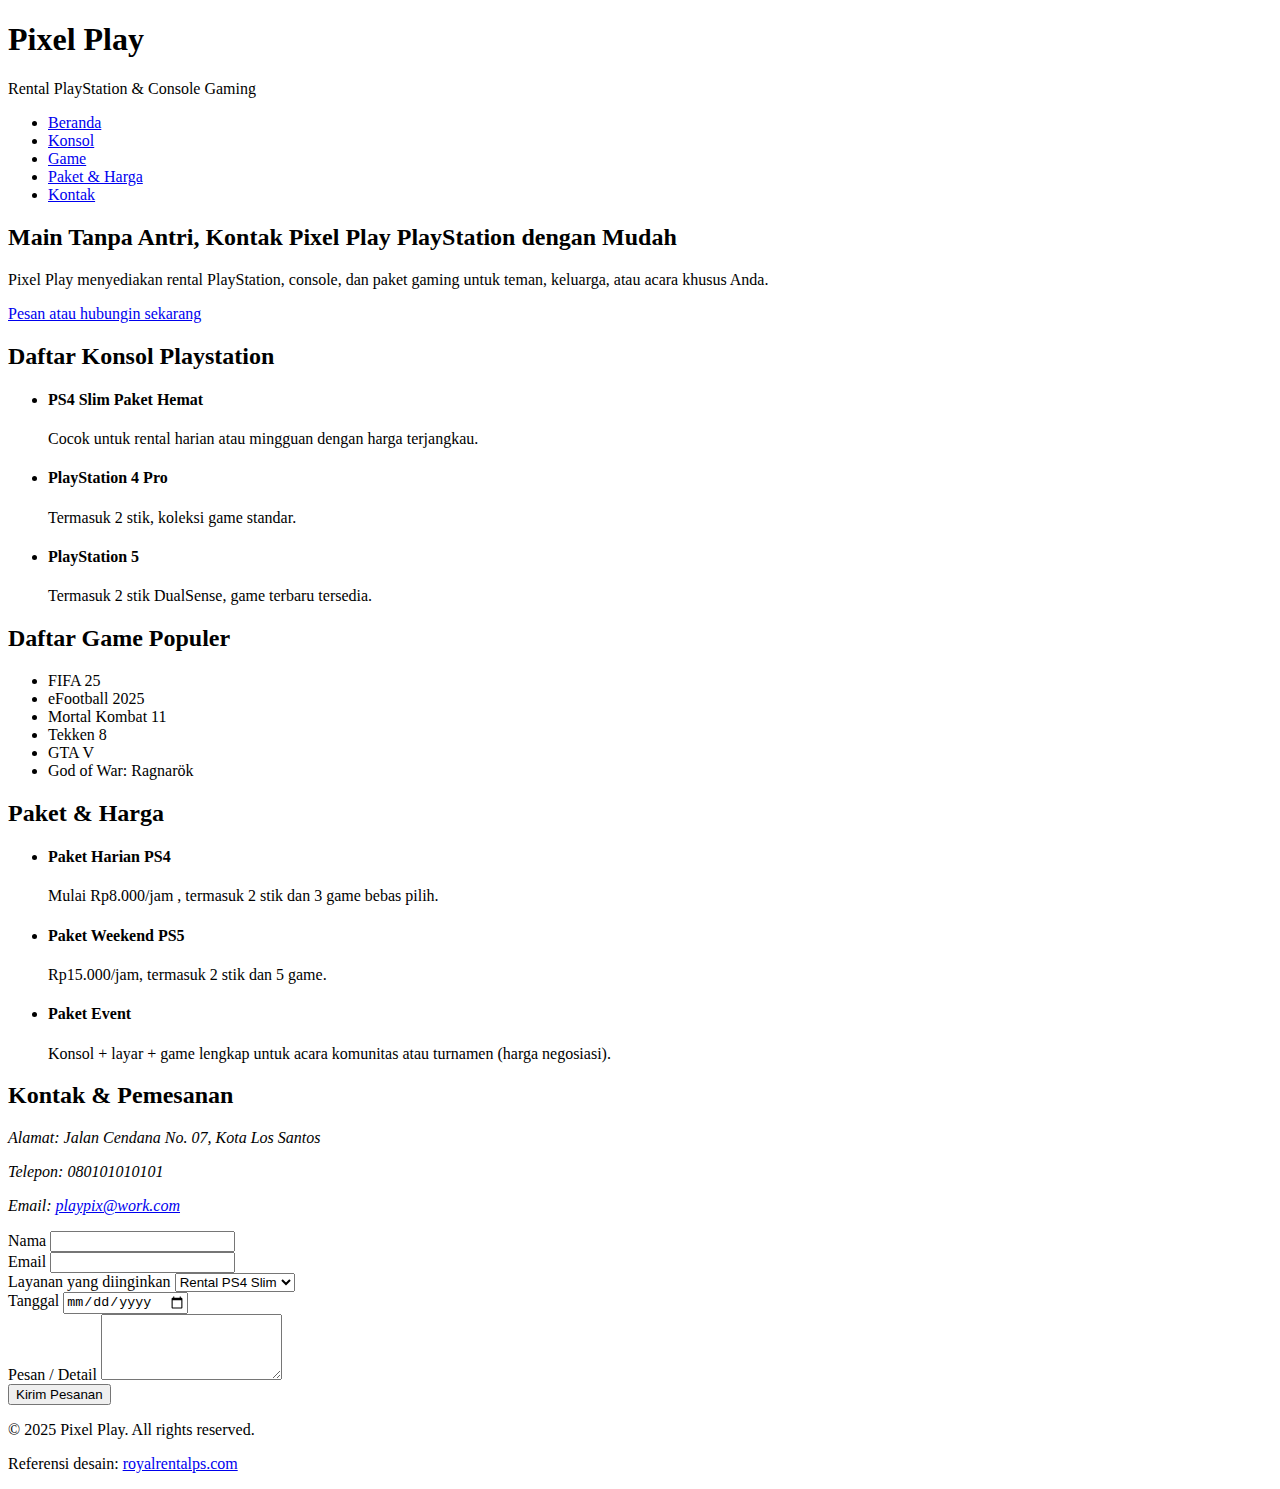
<file: index.html>
<!DOCTYPE html>
<html lang="id">
<head>
    <meta charset="UTF-8">
    <meta name="viewport" content="width=device-width, initial-scale=1.0">
    <title>Pixel Play │ Rental PlayStation </title>
    <meta name="description" content="Pixel Play — layanan rental PlayStation, console, dan paket gaming sederhana. Referensi: royalrentalps.com" />
</head>
</head>
<body>
  <header>
    <div>
      <h1>Pixel Play</h1>
      <p>Rental PlayStation & Console Gaming</p>
    </div>
    <nav aria-label="Navigasi utama">
      <ul>
        <li><a href="#awal">Beranda</a></li>
        <li><a href="#jenisps">Konsol</a></li>
        <li><a href="#games">Game</a></li>
        <li><a href="#pricing">Paket & Harga</a></li>
        <li><a href="#contact">Kontak</a></li>
      </ul>
    </nav>
  </header>

  <main>
    <section id="awal" aria-labelledby="awal-title">
      <h2 id="awal-title">Main Tanpa Antri, Kontak Pixel Play PlayStation dengan Mudah</h2>
      <p>Pixel Play menyediakan rental PlayStation, console, dan paket gaming untuk teman, keluarga, atau acara khusus Anda.</p>
      <p><a href="#contact">Pesan atau hubungin sekarang</a></p>
    </section>

    <section id="jenisps" aria-labelledby="jenisps-title">
      <h2 id="jenisps-title">Daftar Konsol Playstation</h2>
      <ul>
        <li>
          <h4>PS4 Slim Paket Hemat</h4>
          <p>Cocok untuk rental harian atau mingguan dengan harga terjangkau.</p>
        </li>
        <li>
          <h4>PlayStation 4 Pro</h4>
          <p>Termasuk 2 stik, koleksi game standar.</p>
        </li>
        <li>
          <h4>PlayStation 5</h4>
          <p>Termasuk 2 stik DualSense, game terbaru tersedia.</p>
        </li>
      </ul>
    </section>

    <section id="games" aria-labelledby="games-title">
      <h2 id="games-title">Daftar Game Populer</h2>
      <ul>
        <li>FIFA 25</li>
        <li>eFootball 2025</li>
        <li>Mortal Kombat 11</li>
        <li>Tekken 8</li>
        <li>GTA V</li>
        <li>God of War: Ragnarök</li>
      </ul>
    </section>

    <section id="pricing" aria-labelledby="pricing-title">
      <h2 id="pricing-title">Paket & Harga</h2>
      <ul>
        <li>
          <h4>Paket Harian PS4</h4>
          <p>Mulai Rp8.000/jam , termasuk 2 stik dan 3 game bebas pilih.</p>
        </li>
        <li>
          <h4>Paket Weekend PS5</h4>
          <p>Rp15.000/jam, termasuk 2 stik dan 5 game.</p>
        </li>
        <li>
          <h4>Paket Event</h4>
          <p>Konsol + layar + game lengkap untuk acara komunitas atau turnamen (harga negosiasi).</p>
        </li>
      </ul>
    </section>


    <section id="contact" aria-labelledby="contact-title">
      <h2 id="contact-title">Kontak & Pemesanan</h2>
      <address>
        <p>Alamat: Jalan Cendana No. 07, Kota Los Santos </p>
        <p>Telepon: 080101010101</p>
        <p>Email: <a href="playpix@work.com">playpix@work.com</a></p>
      </address>

      <form action="#" method="post" aria-label="Form pemesanan sederhana">
        <div>
          <label for="name">Nama</label>
          <input type="text" id="name" name="name" required />
        </div>
        <div>
          <label for="email">Email</label>
          <input type="email" id="email" name="email" required />
        </div>
        <div>
          <label for="service">Layanan yang diinginkan</label>
          <select id="service" name="service">
            <option value="ps4slim">Rental PS4 Slim</option>
            <option value="ps4pro">Rental PS4 Pro</option>
            <option value="ps5">Rental PS5</option>
          </select>
        </div>
        <div>
          <label for="date">Tanggal</label>
          <input type="date" id="date" name="date" />
        </div>
        <div>
          <label for="message">Pesan / Detail</label>
          <textarea id="message" name="message" rows="4"></textarea>
        </div>
        <div>
          <button type="submit">Kirim Pesanan</button>
        </div>
      </form>
    </section>
  </main>

  <footer>
    <section>
      <p>&copy; <span id="year">2025</span> Pixel Play. All rights reserved.</p>
      <p>Referensi desain: <a href="https://royalrentalps.com/" target="_blank" rel="noopener">royalrentalps.com</a></p>
    </section>
  </footer>

</body>
</html>
</file>
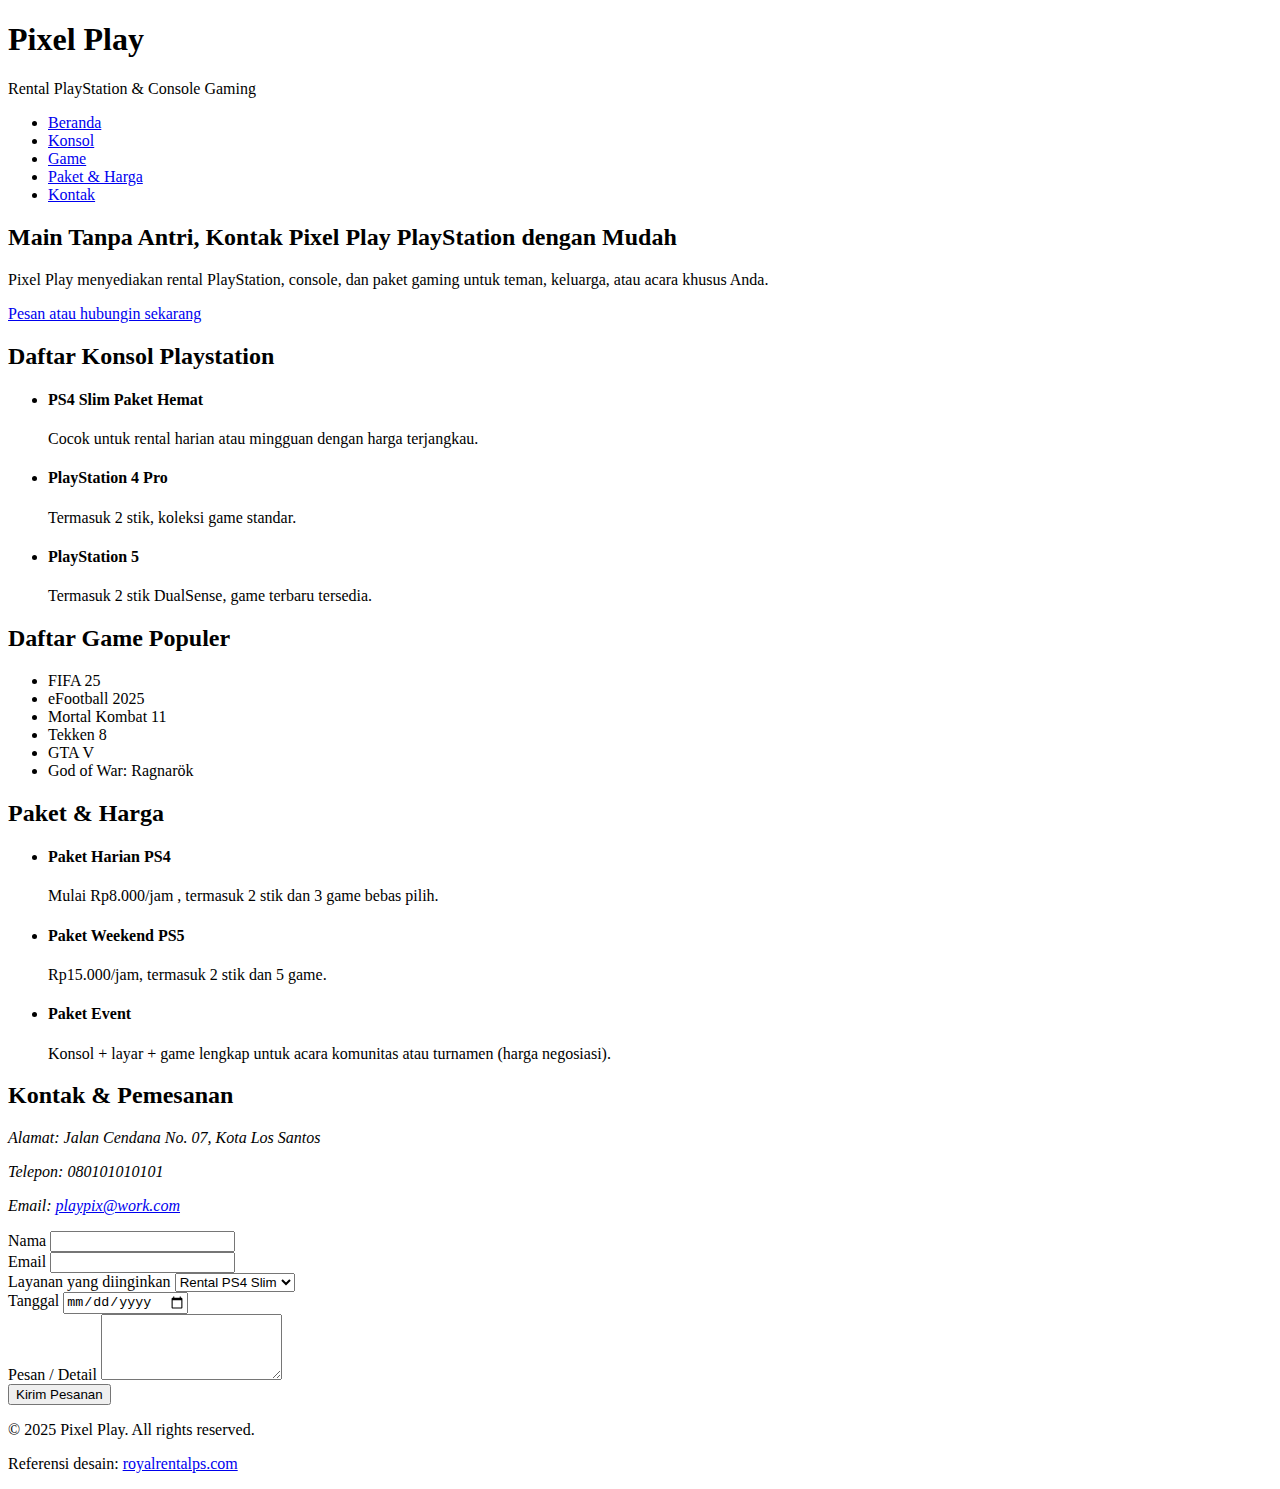
<file: 2409106113_MuhammadRizkyAdhaPutra_C2'24_Posttest1.html>
<!DOCTYPE html>
<html lang="id">
<head>
    <meta charset="UTF-8">
    <meta name="viewport" content="width=device-width, initial-scale=1.0">
    <title>Pixel Play │ Rental PlayStation </title>
    <meta name="description" content="Pixel Play — layanan rental PlayStation, console, dan paket gaming sederhana. Referensi: royalrentalps.com" />
</head>
</head>
<body>
  <header>
    <div>
      <h1>Pixel Play</h1>
      <p>Rental PlayStation & Console Gaming</p>
    </div>
    <nav aria-label="Navigasi utama">
      <ul>
        <li><a href="#awal">Beranda</a></li>
        <li><a href="#jenisps">Konsol</a></li>
        <li><a href="#games">Game</a></li>
        <li><a href="#pricing">Paket & Harga</a></li>
        <li><a href="#contact">Kontak</a></li>
      </ul>
    </nav>
  </header>

  <main>
    <section id="awal" aria-labelledby="awal-title">
      <h2 id="awal-title">Main Tanpa Antri, Kontak Pixel Play PlayStation dengan Mudah</h2>
      <p>Pixel Play menyediakan rental PlayStation, console, dan paket gaming untuk teman, keluarga, atau acara khusus Anda.</p>
      <p><a href="#contact">Pesan atau hubungin sekarang</a></p>
    </section>

    <section id="jenisps" aria-labelledby="jenisps-title">
      <h2 id="jenisps-title">Daftar Konsol Playstation</h2>
      <ul>
        <li>
          <h4>PS4 Slim Paket Hemat</h4>
          <p>Cocok untuk rental harian atau mingguan dengan harga terjangkau.</p>
        </li>
        <li>
          <h4>PlayStation 4 Pro</h4>
          <p>Termasuk 2 stik, koleksi game standar.</p>
        </li>
        <li>
          <h4>PlayStation 5</h4>
          <p>Termasuk 2 stik DualSense, game terbaru tersedia.</p>
        </li>
      </ul>
    </section>

    <section id="games" aria-labelledby="games-title">
      <h2 id="games-title">Daftar Game Populer</h2>
      <ul>
        <li>FIFA 25</li>
        <li>eFootball 2025</li>
        <li>Mortal Kombat 11</li>
        <li>Tekken 8</li>
        <li>GTA V</li>
        <li>God of War: Ragnarök</li>
      </ul>
    </section>

    <section id="pricing" aria-labelledby="pricing-title">
      <h2 id="pricing-title">Paket & Harga</h2>
      <ul>
        <li>
          <h4>Paket Harian PS4</h4>
          <p>Mulai Rp8.000/jam , termasuk 2 stik dan 3 game bebas pilih.</p>
        </li>
        <li>
          <h4>Paket Weekend PS5</h4>
          <p>Rp15.000/jam, termasuk 2 stik dan 5 game.</p>
        </li>
        <li>
          <h4>Paket Event</h4>
          <p>Konsol + layar + game lengkap untuk acara komunitas atau turnamen (harga negosiasi).</p>
        </li>
      </ul>
    </section>


    <section id="contact" aria-labelledby="contact-title">
      <h2 id="contact-title">Kontak & Pemesanan</h2>
      <address>
        <p>Alamat: Jalan Cendana No. 07, Kota Los Santos </p>
        <p>Telepon: 080101010101</p>
        <p>Email: <a href="playpix@work.com">playpix@work.com</a></p>
      </address>

      <form action="#" method="post" aria-label="Form pemesanan sederhana">
        <div>
          <label for="name">Nama</label>
          <input type="text" id="name" name="name" required />
        </div>
        <div>
          <label for="email">Email</label>
          <input type="email" id="email" name="email" required />
        </div>
        <div>
          <label for="service">Layanan yang diinginkan</label>
          <select id="service" name="service">
            <option value="ps4slim">Rental PS4 Slim</option>
            <option value="ps4pro">Rental PS4 Pro</option>
            <option value="ps5">Rental PS5</option>
          </select>
        </div>
        <div>
          <label for="date">Tanggal</label>
          <input type="date" id="date" name="date" />
        </div>
        <div>
          <label for="message">Pesan / Detail</label>
          <textarea id="message" name="message" rows="4"></textarea>
        </div>
        <div>
          <button type="submit">Kirim Pesanan</button>
        </div>
      </form>
    </section>
  </main>

  <footer>
    <section>
      <p>&copy; <span id="year">2025</span> Pixel Play. All rights reserved.</p>
      <p>Referensi desain: <a href="https://royalrentalps.com/" target="_blank" rel="noopener">royalrentalps.com</a></p>
    </section>
  </footer>

</body>
</html>
</file>
